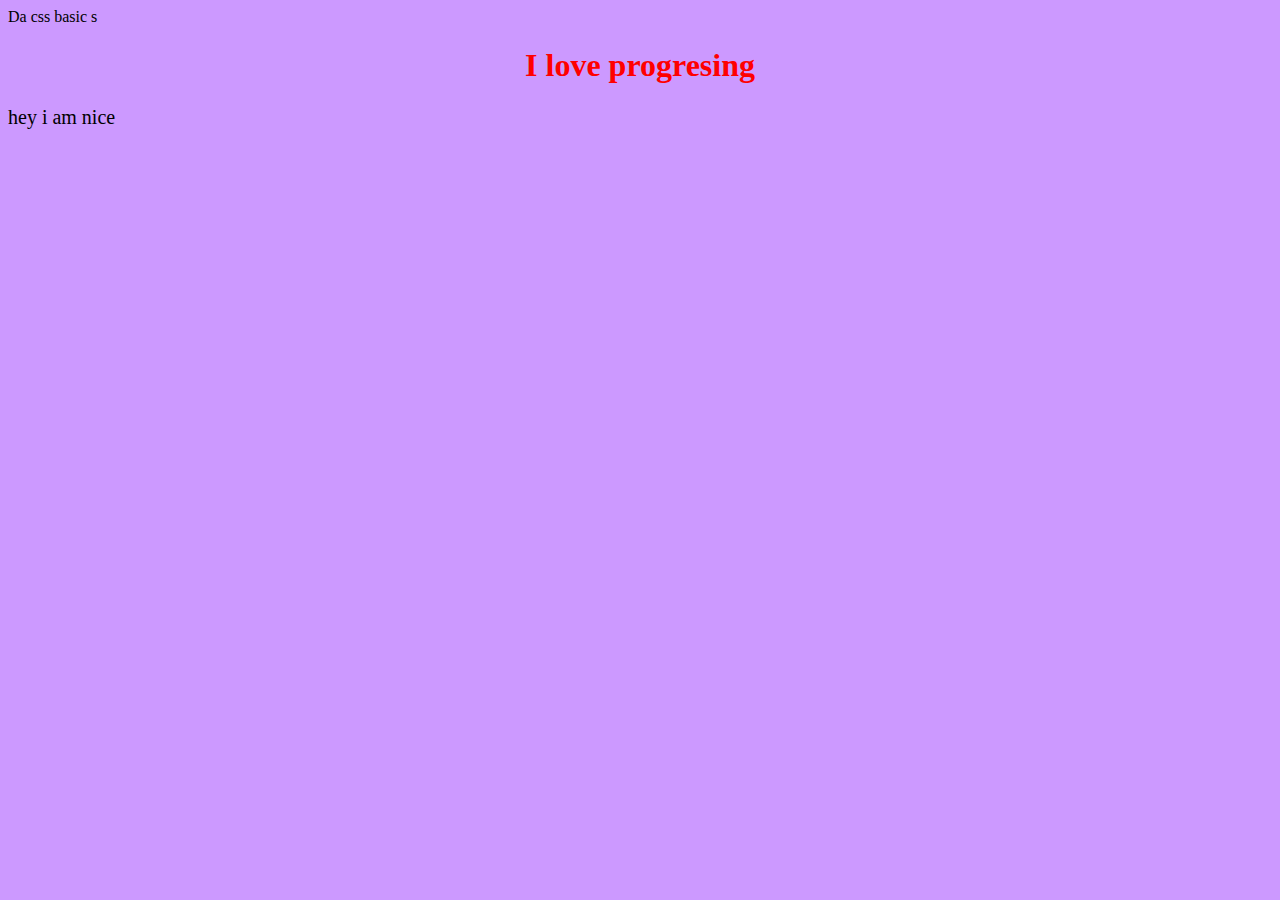
<file: ma distres cu css.html>
<!doctype html>
<html lang="en">
    <head>
        <tittle>Da css basic s</tittle>
    <link rel="stylesheet" href="style.css">
    </head>
    <body>
    <h1>I love progresing </h1>
    <div class="cimp"></div>
     <div id="circle">hey i am nice </div>
    </body>
 
 



</html>
</file>
<file: style.css>
body {
    background-color: #cc99ff;
}

h1{
    color:red;
    text-align:center;
}

.cimp {
    width:100;
    height:100;
    background-color:green;
    margin: auto;
}

#circle{
    color:black;
    font-size:20px;
}
</file>
